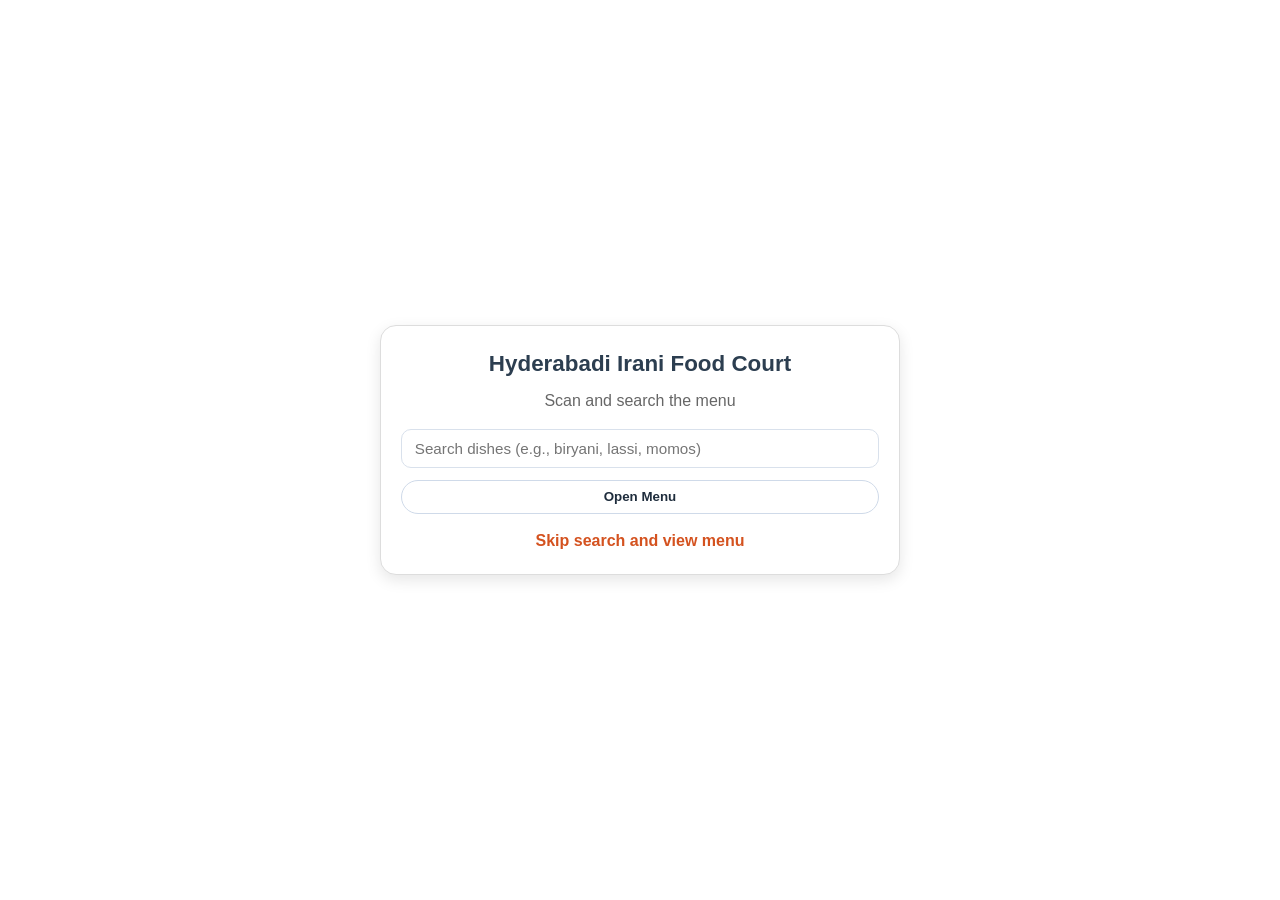
<file: menu.html>
<!DOCTYPE html>
<html lang="en">
<head>
    <meta charset="UTF-8">
    <meta name="viewport" content="width=device-width, initial-scale=1.0">
    <title>Menu - Hyderabadi Irani Food Court</title>
    <link rel="stylesheet" href="style.css">
    <link rel="canonical" href="index.html?menu=1#menu">
</head>
<body>
    <main class="qr-menu-landing">
        <div class="qr-card">
            <h1>Hyderabadi Irani Food Court</h1>
            <p class="qr-subtitle">Scan and search the menu</p>

            <form class="qr-form" action="index.html" method="get">
                <input type="hidden" name="menu" value="1">
                <input type="search" name="q" class="menu-search-input" placeholder="Search dishes (e.g., biryani, lassi, momos)" aria-label="Search menu">
                <button type="submit" class="full-list-toggle-btn">Open Menu</button>
            </form>

            <a class="qr-skip" href="index.html?menu=1#menu">Skip search and view menu</a>
        </div>
    </main>
</body>
</html>
</file>
<file: style.css>
/* Reset & Base Styles */
* {
    margin: 0;
    padding: 0;
    box-sizing: border-box;
}

:root {
    color-scheme: light;
    --primary-color: #d4521f;
    --secondary-color: #f39c12;
    --dark-color: #2c3e50;
    --light-color: #ecf0f1;
    --white: #ffffff;
    --text-color: #333;
    --muted-text-color: #666;
    --border-color: #ddd;
    --shadow: 0 5px 15px rgba(0,0,0,0.1);
    --transition: all 0.3s ease;

    --page-bg: #ffffff;
    --surface-bg: #ffffff;
    --surface-soft-bg: #fbfdff;
    --header-bg: rgba(255, 255, 255, 0.92);
    --header-bg-scrolled: rgba(255, 255, 255, 0.98);
    --header-shadow: 0 5px 15px rgba(0,0,0,0.1);
    --header-shadow-scrolled: 0 5px 20px rgba(0,0,0,0.12);
    --focus-ring: 0 0 0 3px rgba(212, 82, 31, 0.22);
}

html[data-theme="dark"] {
    color-scheme: dark;
    --page-bg: #0b0f14;
    --surface-bg: #0f1520;
    --surface-soft-bg: #111b27;
    --light-color: #0f1520;
    --dark-color: #e7edf5;
    --text-color: #e7edf5;
    --muted-text-color: #b3c0d1;
    --border-color: rgba(255, 255, 255, 0.14);
    --shadow: 0 8px 22px rgba(0,0,0,0.38);
    --header-bg: rgba(15, 21, 32, 0.88);
    --header-bg-scrolled: rgba(15, 21, 32, 0.96);
    --header-shadow: 0 6px 18px rgba(0,0,0,0.45);
    --header-shadow-scrolled: 0 10px 26px rgba(0,0,0,0.55);
}

body {
    font-family: 'Segoe UI', Tahoma, Geneva, Verdana, sans-serif;
    line-height: 1.6;
    color: var(--text-color);
    background: var(--page-bg);
    overflow-x: hidden;
}

.qr-menu-landing {
    min-height: 100vh;
    display: flex;
    align-items: center;
    justify-content: center;
    padding: 1.25rem;
}

.qr-card {
    width: 100%;
    max-width: 520px;
    background: var(--surface-bg);
    border: 1px solid var(--border-color);
    border-radius: 16px;
    padding: 1.25rem;
    box-shadow: var(--shadow);
    text-align: center;
}

.qr-card h1 {
    color: var(--dark-color);
    font-size: 1.4rem;
    margin-bottom: 0.35rem;
}

.qr-subtitle {
    color: var(--muted-text-color);
    margin-bottom: 1rem;
}

.qr-form {
    display: grid;
    gap: 0.75rem;
}

.qr-skip {
    display: inline-block;
    margin-top: 0.9rem;
    color: var(--primary-color);
    text-decoration: none;
    font-weight: 600;
}

.qr-skip:hover {
    text-decoration: underline;
}

.menu-only section:not(#menu),
.menu-only .footer,
.menu-only .scroll-top {
    display: none !important;
}

.menu-only .nav-menu {
    display: none !important;
}

.menu-only .menu {
    padding-top: 7.5rem;
}

.container {
    max-width: 1200px;
    margin: 0 auto;
    padding: 0 20px;
}

/* Header & Navigation */
#header {
    position: fixed;
    top: 0;
    left: 0;
    width: 100%;
    background: var(--header-bg);
    box-shadow: var(--header-shadow);
    z-index: 1000;
    transition: var(--transition);
}

#header.is-scrolled {
    background: var(--header-bg-scrolled);
    box-shadow: var(--header-shadow-scrolled);
}

.theme-toggle {
    width: 42px;
    height: 42px;
    border-radius: 999px;
    border: 1px solid rgba(0, 0, 0, 0.08);
    background: var(--surface-bg);
    color: var(--text-color);
    display: grid;
    place-items: center;
    cursor: pointer;
    transition: var(--transition);
}

html[data-theme="dark"] .theme-toggle {
    border-color: rgba(255, 255, 255, 0.14);
}

.theme-toggle:hover {
    border-color: var(--primary-color);
    transform: translateY(-1px);
}

.theme-toggle:active {
    transform: translateY(0);
}

.navbar {
    padding: 1rem 0;
}

.navbar .container {
    display: flex;
    justify-content: space-between;
    align-items: center;
}

.logo {
    display: flex;
    align-items: center;
    gap: 10px;
    color: var(--primary-color);
}

.logo i {
    font-size: 1.8rem;
}

.logo h2 {
    font-size: 1.3rem;
}

.nav-menu {
    display: flex;
    list-style: none;
    align-items: center;
    gap: 2rem;
}

.nav-link {
    color: var(--text-color);
    text-decoration: none;
    font-weight: 500;
    transition: var(--transition);
    position: relative;
}

.nav-link::after {
    content: '';
    position: absolute;
    bottom: -5px;
    left: 0;
    width: 0;
    height: 2px;
    background: var(--primary-color);
    transition: var(--transition);
}

.nav-link:hover::after {
    width: 100%;
}

.nav-link:hover {
    color: var(--primary-color);
}

.nav-link.active {
    color: var(--primary-color);
}

.nav-link.active::after {
    width: 100%;
}

.hamburger {
    display: none;
    flex-direction: column;
    cursor: pointer;
    gap: 5px;
    background: transparent;
    border: none;
    padding: 0;
}

.hamburger span {
    width: 25px;
    height: 3px;
    background: var(--primary-color);
    transition: var(--transition);
}

/* Hero Section */
.hero {
    height: 100vh;
    background: linear-gradient(rgba(0,0,0,0.5), rgba(0,0,0,0.5)), 
                url('https://images.unsplash.com/photo-1517248135467-4c7edcad34c4?w=1600') center/cover;
    display: flex;
    align-items: center;
    justify-content: center;
    text-align: center;
    color: var(--white);
    position: relative;
    margin-top: 70px;
}

.hero-content {
    z-index: 2;
}

.hero h1 {
    font-size: 3.5rem;
    margin-bottom: 1rem;
    animation: fadeInUp 1s ease;
}

.hero p {
    font-size: 1.5rem;
    margin-bottom: 2rem;
    animation: fadeInUp 1s ease 0.2s backwards;
}

.hero-stats {
    display: flex;
    gap: 3rem;
    justify-content: center;
    margin-bottom: 2rem;
    animation: fadeInUp 1s ease 0.4s backwards;
}

.stat {
    display: flex;
    flex-direction: column;
    align-items: center;
    gap: 0.5rem;
}

.stat i {
    font-size: 2rem;
    color: var(--secondary-color);
}

.stat span {
    font-size: 1.1rem;
}

.hero-buttons {
    display: flex;
    gap: 1rem;
    justify-content: center;
    animation: fadeInUp 1s ease 0.6s backwards;
}

.btn {
    padding: 1rem 2rem;
    border-radius: 30px;
    text-decoration: none;
    font-weight: 600;
    transition: var(--transition);
    display: inline-block;
}

.btn-primary {
    background: var(--primary-color);
    color: var(--white);
}

.btn-primary:hover {
    background: var(--secondary-color);
    transform: translateY(-3px);
    box-shadow: 0 10px 20px rgba(0,0,0,0.2);
}

.btn-secondary {
    background: transparent;
    color: var(--white);
    border: 2px solid var(--white);
}

.btn-secondary:hover {
    background: var(--white);
    color: var(--primary-color);
}

.scroll-down {
    position: absolute;
    bottom: 30px;
    left: 50%;
    transform: translateX(-50%);
    animation: bounce 2s infinite;
}

.scroll-down i {
    font-size: 2rem;
}

@keyframes fadeInUp {
    from {
        opacity: 0;
        transform: translateY(30px);
    }
    to {
        opacity: 1;
        transform: translateY(0);
    }
}

@keyframes bounce {
    0%, 20%, 50%, 80%, 100% {
        transform: translateX(-50%) translateY(0);
    }
    40% {
        transform: translateX(-50%) translateY(-20px);
    }
    60% {
        transform: translateX(-50%) translateY(-10px);
    }
}

/* Section Header */
.section-header {
    text-align: center;
    margin-bottom: 3rem;
}

.section-header h2 {
    font-size: 2.5rem;
    color: var(--dark-color);
    margin-bottom: 1rem;
}

.divider {
    width: 80px;
    height: 4px;
    background: var(--primary-color);
    margin: 0 auto 1rem;
    border-radius: 2px;
}

.section-header p {
    font-size: 1.1rem;
    color: var(--muted-text-color);
}

/* About Section */
.about {
    padding: 5rem 0;
    background: var(--light-color);
}

.about-content {
    display: grid;
    grid-template-columns: 1fr 1fr;
    gap: 4rem;
    align-items: center;
}

.about-text h3 {
    font-size: 2rem;
    color: var(--dark-color);
    margin-bottom: 1rem;
}

.about-text p {
    font-size: 1.1rem;
    color: var(--muted-text-color);
    margin-bottom: 2rem;
    line-height: 1.8;
}

.features {
    display: grid;
    gap: 1rem;
    margin-bottom: 2rem;
}

.feature {
    display: flex;
    align-items: center;
    gap: 1rem;
}

.feature i {
    color: var(--primary-color);
    font-size: 1.3rem;
}

.feature span {
    font-size: 1.1rem;
}

.timing {
    display: flex;
    align-items: center;
    gap: 1rem;
    padding: 1rem;
    background: var(--surface-bg);
    border-radius: 10px;
    border-left: 4px solid var(--primary-color);
}

.timing i {
    font-size: 1.5rem;
    color: var(--primary-color);
}

.about-image {
    position: relative;
    border-radius: 15px;
    overflow: hidden;
    box-shadow: var(--shadow);
}

.about-image img {
    width: 100%;
    height: 400px;
    object-fit: cover;
    transition: var(--transition);
}

.about-image:hover img {
    transform: scale(1.1);
}

.image-overlay {
    position: absolute;
    top: 0;
    left: 0;
    width: 100%;
    height: 100%;
    background: rgba(212, 82, 31, 0.8);
    display: flex;
    align-items: center;
    justify-content: center;
    opacity: 0;
    transition: var(--transition);
}

.image-overlay i {
    font-size: 4rem;
    color: var(--white);
}

.about-image:hover .image-overlay {
    opacity: 1;
}

/* Menu Section */
.menu {
    padding: 5rem 0;
}

.menu-search-dock {
    --dock-h: 44px;
    --dock-closed-w: 44px;
    --dock-open-w: min(360px, 46vw);

    height: var(--dock-h);
    width: var(--dock-closed-w);
    flex: 0 0 auto;
    display: inline-flex;
    align-items: center;
    gap: 0.35rem;
    padding: 0.2rem 0.35rem;
    border: 1px solid rgba(0, 0, 0, 0.08);
    background: linear-gradient(180deg, rgba(255,255,255,0.98), rgba(251,253,255,0.98));
    border-radius: 999px;
    box-shadow: 0 6px 18px rgba(28, 38, 52, 0.08);
    transition: width 260ms ease, box-shadow 260ms ease, border-color 260ms ease, transform 260ms ease;
    overflow: hidden;
    scroll-snap-align: start;
}

@keyframes searchDockPop {
    0% { transform: translateY(0) scale(0.98); }
    55% { transform: translateY(-1px) scale(1.02); }
    100% { transform: translateY(-1px) scale(1); }
}

.menu-search-dock.just-opened {
    animation: searchDockPop 320ms cubic-bezier(0.2, 0.9, 0.2, 1);
}

html[data-theme="dark"] .menu-search-dock {
    border-color: rgba(255, 255, 255, 0.14);
    background: linear-gradient(180deg, rgba(15,21,32,0.98), rgba(17,27,39,0.98));
    box-shadow: 0 10px 26px rgba(0,0,0,0.45);
}

.menu-search-dock.is-open,
.menu-search-dock:focus-within {
    width: var(--dock-open-w);
    border-color: rgba(212, 82, 31, 0.45);
    box-shadow: 0 10px 24px rgba(212, 82, 31, 0.12), 0 10px 22px rgba(28, 38, 52, 0.12);
    transform: translateY(-1px);
}

.menu-search-toggle,
.menu-search-clear {
    width: 36px;
    height: 36px;
    border-radius: 999px;
    border: none;
    background: transparent;
    display: grid;
    place-items: center;
    cursor: pointer;
    color: var(--muted-text-color);
    transition: var(--transition);
    flex: 0 0 auto;
}

.menu-search-toggle:hover,
.menu-search-clear:hover {
    color: var(--primary-color);
    background: rgba(212, 82, 31, 0.08);
}

.menu-search-dock .menu-search-input {
    border: none;
    padding: 0.35rem 0.25rem;
    font-size: 0.92rem;
    outline: none;
    background: transparent;
    color: var(--text-color);
    transition: opacity 180ms ease, max-width 260ms ease;
    max-width: 0;
    opacity: 0;
    pointer-events: none;
}

.menu-search-dock.is-open .menu-search-input,
.menu-search-dock:focus-within .menu-search-input {
    max-width: 520px;
    opacity: 1;
    pointer-events: auto;
}

.menu-search-count {
    font-size: 0.75rem;
    font-weight: 800;
    color: rgba(44, 62, 80, 0.7);
    padding-right: 0.4rem;
    min-width: 2.2ch;
    text-align: right;
    opacity: 0;
    transform: translateX(6px);
    transition: opacity 180ms ease, transform 180ms ease;
    user-select: none;
}

html[data-theme="dark"] .menu-search-count {
    color: rgba(231, 237, 245, 0.7);
}

.menu-search-dock.is-open .menu-search-count,
.menu-search-dock.has-value .menu-search-count {
    opacity: 1;
    transform: translateX(0);
}

.menu-search-clear {
    opacity: 0;
    transform: scale(0.95);
    pointer-events: none;
}

.menu-search-dock.has-value .menu-search-clear {
    opacity: 1;
    transform: scale(1);
    pointer-events: auto;
}

.menu-filter {
    display: flex;
    justify-content: flex-start;
    gap: 0.65rem;
    margin-bottom: 1rem;
    flex-wrap: nowrap;
    overflow-x: auto;
    padding: 0.2rem 0 0.45rem;
    scrollbar-width: thin;
    -webkit-overflow-scrolling: touch;
    scroll-snap-type: x mandatory;
}

.filter-btn {
    padding: 0.55rem 1rem;
    border: 2px solid var(--primary-color);
    background: var(--surface-bg);
    color: var(--primary-color);
    border-radius: 999px;
    cursor: pointer;
    font-weight: 700;
    transition: var(--transition);
    white-space: nowrap;
    flex: 0 0 auto;
    scroll-snap-align: start;
}

.filter-btn img {
    display: none;
}

.filter-btn span {
    display: inline-block;
}

.filter-btn:hover,
.filter-btn.active,
.filter-btn[aria-selected="true"] {
    background: var(--primary-color);
    color: var(--white);
}

.menu-catalog {
    display: block;
}

.menu-grid {
    display: grid;
    grid-template-columns: repeat(3, minmax(0, 1fr));
    gap: 1.25rem;
    min-height: 120px;
}

.menu-item {
    background: var(--surface-bg);
    border-radius: 12px;
    overflow: hidden;
    box-shadow: 0 3px 14px rgba(28, 38, 52, 0.08);
    border: 1px solid #eceff3;
    transition: var(--transition);
    opacity: 1;
    transform: scale(1);
}

html[data-theme="dark"] .menu-item {
    border-color: rgba(255, 255, 255, 0.12);
    box-shadow: 0 8px 24px rgba(0,0,0,0.35);
}

.menu-load-fallback {
    grid-column: 1 / -1;
    background: #fff7ea;
    border: 1px solid #f3d2a3;
    color: #8c5b1d;
    border-radius: 10px;
    padding: 0.8rem;
    font-weight: 600;
}

.menu-item:hover {
    transform: translateY(-4px);
    box-shadow: 0 10px 22px rgba(28, 38, 52, 0.12);
}

.menu-item-image {
    position: relative;
    height: 190px;
    overflow: hidden;
}

.menu-item-image img {
    width: 100%;
    height: 100%;
    object-fit: cover;
    transition: var(--transition);
}

.menu-item:hover .menu-item-image img {
    transform: scale(1.1);
}

.popular-badge {
    position: absolute;
    top: 10px;
    right: 10px;
    background: var(--secondary-color);
    color: var(--white);
    padding: 0.3rem 1rem;
    border-radius: 20px;
    font-size: 0.9rem;
    font-weight: 600;
}

.menu-item-content {
    padding: 1rem 1rem 1.1rem;
}

.menu-item-content h3 {
    font-size: 1.05rem;
    color: var(--dark-color);
    margin-bottom: 0.35rem;
}

.menu-item-content p {
    color: var(--muted-text-color);
    margin-bottom: 0.95rem;
    font-size: 0.9rem;
    line-height: 1.4;
    min-height: 2.5em;
}

.menu-item-footer {
    display: flex;
    align-items: center;
}

.price {
    font-size: 1.1rem;
    font-weight: 700;
    color: var(--primary-color);
}

.full-menu-list {
    margin-top: 2rem;
    background: var(--surface-bg);
    border: 1px solid #e5eaf1;
    border-radius: 14px;
    padding: 1rem;
}

html[data-theme="dark"] .full-menu-list {
    border-color: rgba(255, 255, 255, 0.12);
}

.full-list-toggle-wrap {
    margin-top: 1.15rem;
}

.full-list-toggle-btn {
    border: 1px solid #cfdae9;
    background: var(--surface-bg);
    color: #1f2d3d;
    border-radius: 999px;
    padding: 0.52rem 0.95rem;
    font-weight: 700;
    cursor: pointer;
    transition: var(--transition);
}

html[data-theme="dark"] .full-list-toggle-btn {
    color: var(--text-color);
    border-color: rgba(255, 255, 255, 0.14);
}

.full-list-toggle-btn:hover {
    border-color: var(--primary-color);
    color: var(--primary-color);
}

.full-menu-list.is-collapsed {
    display: none;
}

.full-menu-title {
    font-size: 1.35rem;
    color: var(--dark-color);
    margin-bottom: 1rem;
}

.menu-search-wrap {
    margin-bottom: 0.9rem;
}

.menu-search-input {
    width: 100%;
    border: 1px solid #d9e1ec;
    border-radius: 10px;
    padding: 0.62rem 0.8rem;
    font-size: 0.95rem;
    outline: none;
    transition: var(--transition);
    background: var(--surface-bg);
    color: var(--text-color);
}

html[data-theme="dark"] .menu-search-input {
    border-color: rgba(255, 255, 255, 0.14);
}

.menu-search-input:focus {
    border-color: #79a8d8;
    box-shadow: 0 0 0 3px rgba(121, 168, 216, 0.18);
}

.menu-search-empty {
    display: none;
    margin: 0.3rem 0 0.9rem;
    color: var(--muted-text-color);
    font-size: 0.9rem;
}

.menu-group {
    border: 1px solid #e8edf4;
    border-radius: 12px;
    padding: 0.7rem 0.8rem;
    margin-bottom: 0.75rem;
    background: var(--surface-soft-bg);
}

html[data-theme="dark"] .menu-group {
    border-color: rgba(255, 255, 255, 0.12);
}

.menu-group summary {
    list-style: none;
    cursor: pointer;
    font-weight: 700;
    color: var(--text-color);
}

.menu-group summary::-webkit-details-marker {
    display: none;
}

.menu-group summary::after {
    content: "+";
    float: right;
    color: var(--primary-color);
}

.menu-group[open] summary::after {
    content: "-";
}

.menu-subgroup {
    margin-top: 0.65rem;
}

.menu-subgroup h4 {
    color: #233447;
    font-size: 0.96rem;
    margin-bottom: 0.4rem;
}

.menu-group ul {
    list-style: none;
    margin: 0;
    padding: 0;
}

.menu-group li {
    display: flex;
    justify-content: space-between;
    align-items: flex-start;
    gap: 0.8rem;
    padding: 0.45rem 0;
    border-bottom: 1px dashed #e6ebf2;
    font-size: 0.93rem;
}

.menu-group li:last-child {
    border-bottom: none;
}

.menu-group li span:last-child {
    font-weight: 700;
    color: var(--primary-color);
    white-space: nowrap;
}

.combo-wrap {
    overflow-x: auto;
    margin-top: 0.7rem;
}

.combo-table {
    width: 100%;
    min-width: 320px;
    border-collapse: collapse;
}

.combo-table th,
.combo-table td {
    border: 1px solid var(--border-color);
    padding: 0.5rem 0.6rem;
    text-align: left;
}

.combo-table th {
    background: var(--surface-soft-bg);
    color: var(--text-color);
}

/* Reviews Section */
.reviews {
    padding: 5rem 0;
    background: var(--light-color);
}

.reviews-grid {
    display: grid;
    grid-template-columns: repeat(auto-fit, minmax(300px, 1fr));
    gap: 2rem;
    margin-bottom: 3rem;
}

.review-card {
    background: var(--surface-bg);
    padding: 2rem;
    border-radius: 15px;
    box-shadow: var(--shadow);
    transition: var(--transition);
}

.review-card:hover {
    transform: translateY(-5px);
    box-shadow: 0 10px 25px rgba(0,0,0,0.15);
}

.review-header {
    display: flex;
    justify-content: space-between;
    align-items: flex-start;
    margin-bottom: 1rem;
}

.reviewer-info {
    display: flex;
    gap: 1rem;
    align-items: center;
}

.reviewer-avatar {
    width: 50px;
    height: 50px;
    border-radius: 50%;
    background: var(--primary-color);
    color: var(--white);
    display: flex;
    align-items: center;
    justify-content: center;
    font-weight: 700;
    font-size: 1.2rem;
}

.reviewer-info h4 {
    margin-bottom: 0.3rem;
}

.stars {
    color: var(--secondary-color);
}

.review-time {
    color: var(--muted-text-color);
    font-size: 0.9rem;
}

.review-text {
    color: var(--muted-text-color);
    line-height: 1.7;
}

.overall-rating {
    text-align: center;
    background: var(--surface-bg);
    padding: 2rem;
    border-radius: 15px;
    box-shadow: var(--shadow);
}

.rating-score h3 {
    font-size: 4rem;
    color: var(--primary-color);
    margin-bottom: 0.5rem;
}

.rating-score .stars {
    font-size: 1.5rem;
    margin-bottom: 0.5rem;
}

/* Contact Section */
.contact {
    padding: 5rem 0;
}

.contact-content {
    display: grid;
    grid-template-columns: 1fr 1.5fr;
    gap: 3rem;
}

.contact-info {
    display: grid;
    gap: 2rem;
}

.info-card {
    background: var(--light-color);
    padding: 2rem;
    border-radius: 15px;
    text-align: center;
    transition: var(--transition);
}

.info-card:hover {
    background: var(--primary-color);
    color: var(--white);
    transform: translateY(-5px);
}

.info-card i {
    font-size: 2.5rem;
    color: var(--primary-color);
    margin-bottom: 1rem;
}

.info-card:hover i {
    color: var(--white);
}

.info-card h3 {
    font-size: 1.5rem;
    margin-bottom: 1rem;
}

.info-card p {
    line-height: 1.8;
}

.info-card a {
    color: inherit;
    text-decoration: none;
}

.contact-map {
    border-radius: 15px;
    overflow: hidden;
    box-shadow: var(--shadow);
    height: 500px;
}

/* Footer */
.footer {
    background: var(--dark-color);
    color: var(--white);
    padding: 3rem 0 1rem;
}

.footer-content {
    display: grid;
    grid-template-columns: repeat(auto-fit, minmax(250px, 1fr));
    gap: 3rem;
    margin-bottom: 2rem;
}

.footer-section h3,
.footer-section h4 {
    margin-bottom: 1rem;
    color: var(--secondary-color);
}

.footer-section p {
    line-height: 1.8;
    margin-bottom: 1rem;
}

.social-links {
    display: flex;
    gap: 1rem;
}

.social-links a,
.social-links button {
    width: 40px;
    height: 40px;
    border-radius: 50%;
    background: var(--primary-color);
    color: var(--white);
    display: flex;
    align-items: center;
    justify-content: center;
    transition: var(--transition);
    border: none;
    cursor: pointer;
}

.social-links a:hover,
.social-links button:hover {
    background: var(--secondary-color);
    transform: translateY(-3px);
}

.footer-section ul {
    list-style: none;
}

.footer-section ul li {
    margin-bottom: 0.5rem;
}

.footer-section ul li a {
    color: var(--white);
    text-decoration: none;
    transition: var(--transition);
}

.footer-section ul li a:hover {
    color: var(--secondary-color);
}

.footer-section ul li i {
    margin-right: 0.5rem;
    color: var(--secondary-color);
}

.footer-bottom {
    text-align: center;
    padding-top: 2rem;
    border-top: 1px solid rgba(255,255,255,0.1);
}

/* Scroll to Top Button */
.scroll-top {
    position: fixed;
    bottom: 30px;
    right: 30px;
    width: 50px;
    height: 50px;
    background: var(--primary-color);
    color: var(--white);
    border: none;
    border-radius: 50%;
    cursor: pointer;
    display: none;
    align-items: center;
    justify-content: center;
    font-size: 1.5rem;
    transition: var(--transition);
    z-index: 999;
}

.scroll-top:hover {
    background: var(--secondary-color);
    transform: translateY(-5px);
}

.scroll-top.active {
    display: flex;
}

.scroll-top:focus-visible,
.theme-toggle:focus-visible,
.btn:focus-visible,
.filter-btn:focus-visible,
.menu-search-toggle:focus-visible,
.menu-search-clear:focus-visible,
.full-list-toggle-btn:focus-visible,
.nav-link:focus-visible,
.menu-search-input:focus-visible {
    outline: none;
    box-shadow: var(--focus-ring);
}

/* Responsive Design */
@media (max-width: 968px) {
    .hamburger {
        display: flex;
    }

    .nav-menu {
        position: fixed;
        left: -100%;
        top: 70px;
        flex-direction: column;
        background: var(--surface-bg);
        width: 100%;
        text-align: center;
        transition: 0.3s;
        box-shadow: var(--shadow);
        padding: 2rem 0;
    }

    .nav-menu.active {
        left: 0;
    }

    .hero h1 {
        font-size: 2.5rem;
    }

    .hero p {
        font-size: 1.2rem;
    }

    .hero-stats {
        flex-direction: column;
        gap: 1rem;
    }

    .about-content,
    .contact-content {
        grid-template-columns: 1fr;
    }

    .section-header h2 {
        font-size: 2rem;
    }

    .logo h2 {
        font-size: 1rem;
    }

    .menu-grid {
        grid-template-columns: repeat(2, minmax(0, 1fr));
    }

    .menu-item-image {
        height: 170px;
    }
}

@media (max-width: 600px) {
    .menu {
        padding: 1.5rem 0 2.5rem;
    }

    .menu .container {
        padding: 0 10px;
    }

    .hero h1 {
        font-size: 2rem;
    }

    .hero-buttons {
        flex-direction: column;
        width: 100%;
        padding: 0 1rem;
    }

    .btn {
        width: 100%;
    }

    .menu-catalog {
        display: block;
    }

    .menu-search-dock {
        --dock-h: 40px;
        --dock-closed-w: 40px;
        --dock-open-w: min(300px, 64vw);
    }

    .menu-search-toggle,
    .menu-search-clear {
        width: 32px;
        height: 32px;
    }

    .menu-filter {
        position: static;
        top: auto;
        max-height: none;
        overflow-y: hidden;
        overflow-x: auto;
        margin-bottom: 0.8rem;
        gap: 0.45rem;
        padding-bottom: 0.3rem;
    }

    .filter-btn {
        width: auto;
        border-radius: 999px;
        padding: 0.48rem 0.82rem;
        font-size: 0.74rem;
        line-height: 1.1;
        display: inline-flex;
        align-items: center;
        justify-content: center;
        box-shadow: none;
    }

    .filter-btn:hover {
        background: var(--surface-bg);
        color: var(--primary-color);
    }

    .filter-btn.active {
        background: var(--primary-color);
        color: #fff;
        border-color: var(--primary-color);
        box-shadow: none;
    }

    .menu-grid {
        grid-template-columns: repeat(2, minmax(0, 1fr));
        gap: 0.5rem;
    }

    .menu-item-image {
        height: 115px;
    }

    .menu-item-content {
        padding: 0.7rem;
    }

    .menu-item-content h3 {
        font-size: 0.93rem;
        margin-bottom: 0.2rem;
    }

    .menu-item-content p {
        font-size: 0.78rem;
        margin-bottom: 0.45rem;
        min-height: 2.2em;
    }

    .price {
        font-size: 1rem;
    }

    .reviews-grid {
        grid-template-columns: 1fr;
    }

    .full-menu-list {
        margin-top: 1rem;
        padding: 0.7rem;
    }

    .full-list-toggle-wrap {
        margin-top: 0.8rem;
    }

    .full-list-toggle-btn {
        width: 100%;
        font-size: 0.84rem;
        padding: 0.52rem 0.7rem;
    }

    .full-menu-title {
        font-size: 1.08rem;
        margin-bottom: 0.7rem;
    }

    .menu-search-input {
        font-size: 0.86rem;
        padding: 0.52rem 0.62rem;
    }

    .menu-search-empty {
        font-size: 0.8rem;
        margin-bottom: 0.7rem;
    }

    .menu-group {
        padding: 0.58rem 0.6rem;
        margin-bottom: 0.55rem;
    }

    .menu-group summary {
        font-size: 0.9rem;
    }

    .menu-subgroup h4 {
        font-size: 0.86rem;
    }

    .menu-group li {
        font-size: 0.82rem;
        gap: 0.45rem;
        padding: 0.35rem 0;
    }
}

@media (prefers-reduced-motion: reduce) {
    * {
        animation-duration: 0.001ms !important;
        animation-iteration-count: 1 !important;
        transition-duration: 0.001ms !important;
        scroll-behavior: auto !important;
    }
}
</file>
